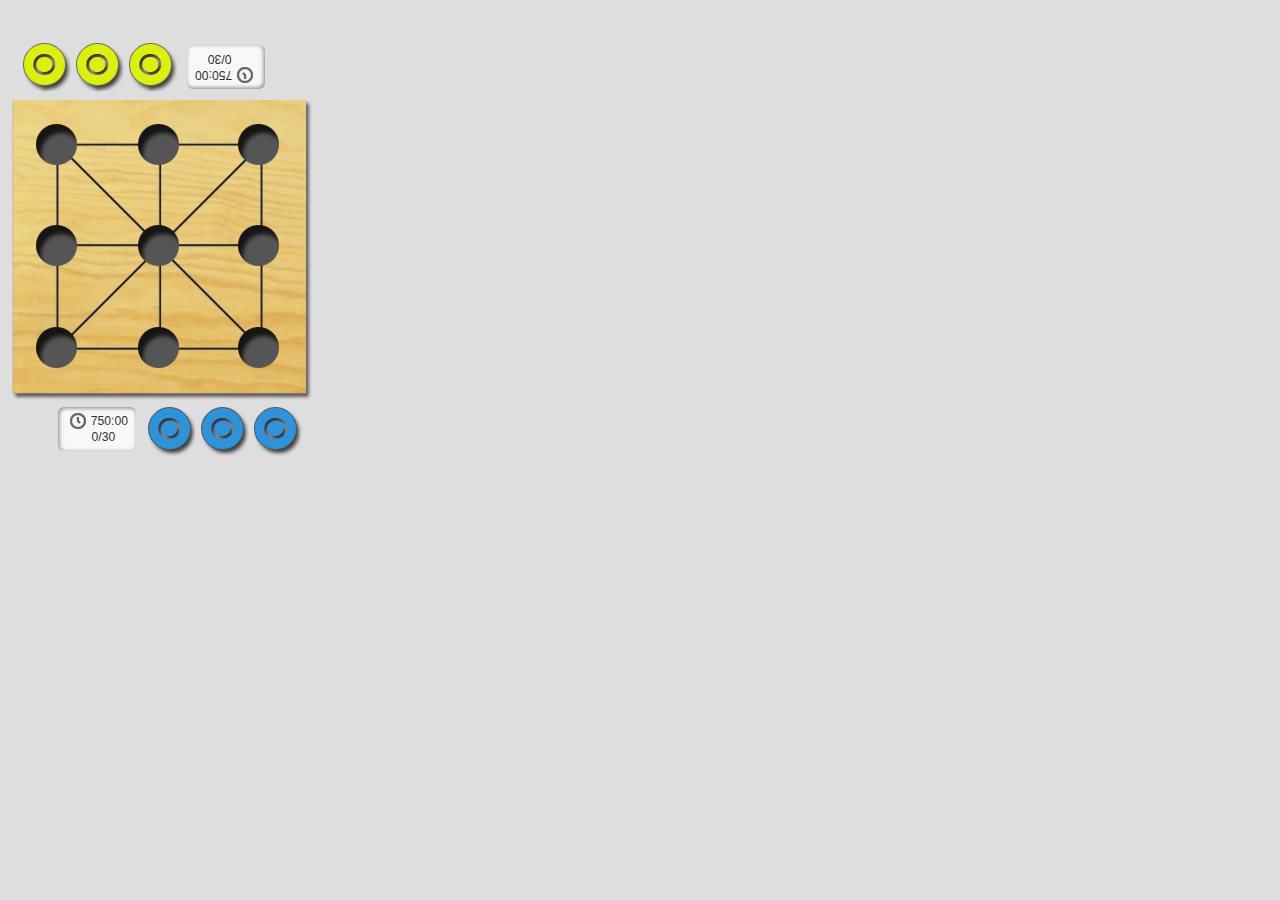
<file: index.html>
<!DOCTYPE html>
<html>
    <head>
        <title>Ta-Te-Ti</title>
        <meta http-equiv="content-type" content="text/html; charset=utf-8"/>
        <meta name="viewport" content="width=device-width, initial-scale=1.0, maximum-scale=1.0, user-scalable=0" />
        <meta name="apple-mobile-web-app-capable" content="YES"/>
        <meta name="apple-mobile-web-app-status-bar-style" content="black-translucent" />        
        <link rel="apple-touch-icon" href="images/apple-touch-icon.png"/>

        <!--
        <script type="text/javascript" src="js/phonegap.js"></script>
        -->
        <script type="text/javascript" src="js/jquery.min.js"></script>
        <script type="text/javascript" src="js/jquery-ui.custom.min.js"></script>
        <script type="text/javascript" src="js/mock-require.js"></script>
        <script type="text/javascript" src="js/morningwood.js"></script>
        <script type="text/javascript" src="js/tateti.js"></script>
        <script type="text/javascript" src="js/tateti-ui.js"></script>
        <script type="text/javascript" src="js/tateti-ai.js"></script>
        <!--
        <script type="text/javascript" src="js/tateti-ai-tree.js"></script>
        -->
        <script type="text/javascript">
            $(function() {
                tateti.ui.init();
            });
        </script>

        <style type="text/css">
            @import url(css/tateti-ui.css);
        </style>
    </head>
    <body>
        <div id="wrapper">
            <div id="board">
                <!-- board cells -->
                <div id="A" class="cell"></div>
                <div id="B" class="cell"></div>
                <div id="C" class="cell"></div>
                <div id="D" class="cell"></div>
                <div id="E" class="cell"></div>
                <div id="F" class="cell"></div>
                <div id="G" class="cell"></div>
                <div id="H" class="cell"></div>
                <div id="I" class="cell"></div>

                <!-- p1 pieces -->
                <div id="P11" class="piece P1" alt="O"></div>
                <div id="P12" class="piece P1" alt="O"></div>
                <div id="P13" class="piece P1" alt="O"></div>

                <!-- p2 pieces -->
                <div id="P21" class="piece P2" alt="X"></div>
                <div id="P22" class="piece P2" alt="X"></div>
                <div id="P23" class="piece P2" alt="X"></div>
            </div>
            <div class="menu P1">
            </div>
            <div class="menu P2">
            </div>
            <div class="status P1">
                <dl>
                    <dt class="time"></dt>
                    <dd class="time">0:00</dt>
                    <dt class="moves"></dt>
                    <dd class="moves">0</dt>
                </dl>
            </div>
            <div class="status P2">
                <dl>
                    <dt class="time"></dt>
                    <dd class="time">0:00</dt>
                    <dt class="moves"></dt>
                    <dd class="moves">0</dt>
                </dl>
            </div>
            <div class="message P1">
                <span class="content"></span>
            </div>
            <div class="message P2">
                <span class="content"></span>
            </div>
        </div>
    </body>
</html>
</file>
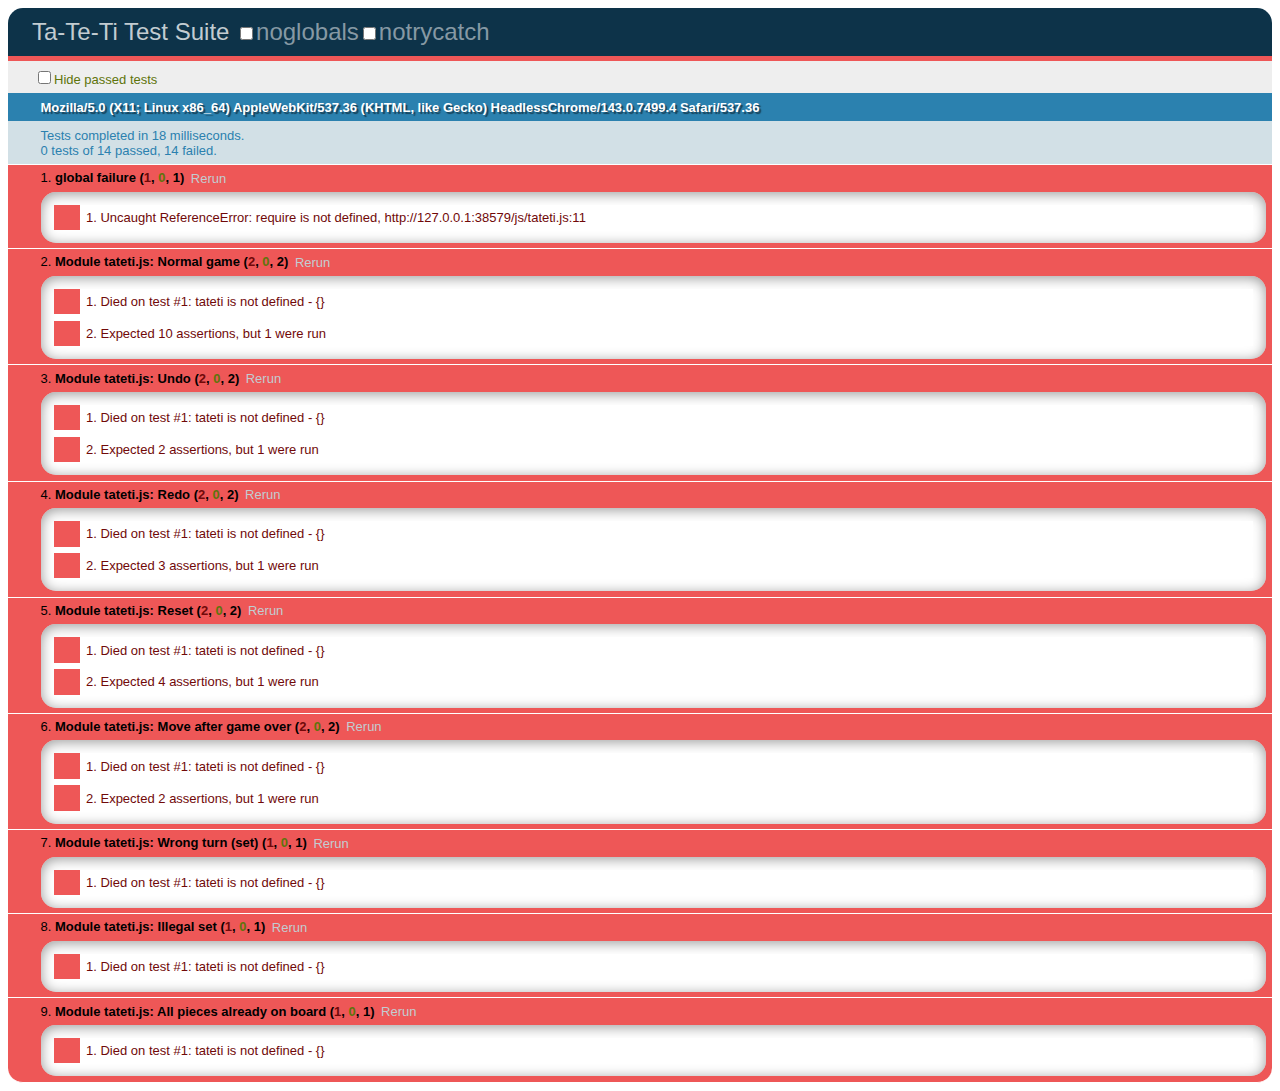
<file: test/index.html>
<!DOCTYPE html>
<html>
<head>
    <meta charset="UTF-8" />
    <title>Ta-Te-Ti Test Suite</title>
    <link rel="stylesheet" href="qunit/qunit.css" type="text/css" media="screen"/>
    <script type="text/javascript" src="qunit/qunit.js"></script>
    <script type="text/javascript" src="../js/jquery.min.js"></script>
    <script type="text/javascript" src="../js/morningwood.js"></script>
    <script type="text/javascript" src="../js/tateti.js"></script>
    <script type="text/javascript" src="unit/tateti.js"></script>
    <script type="text/javascript">
    </script>
</head>
<body>
    <h1 id="qunit-header">Ta-Te-Ti Test Suite</h1>
    <h2 id="qunit-banner"></h2>
    <div id="qunit-testrunner-toolbar"></div>
    <h2 id="qunit-userAgent"></h2>
    <ol id="qunit-tests"></ol>
    <div id="qunit-fixture">test markup</div>
</body>
</html>
</file>
<file: test/qunit/qunit.css>
/**
 * QUnit v1.3.0pre - A JavaScript Unit Testing Framework
 *
 * http://docs.jquery.com/QUnit
 *
 * Copyright (c) 2011 John Resig, Jörn Zaefferer
 * Dual licensed under the MIT (MIT-LICENSE.txt)
 * or GPL (GPL-LICENSE.txt) licenses.
 */

/** Font Family and Sizes */

#qunit-tests, #qunit-header, #qunit-banner, #qunit-testrunner-toolbar, #qunit-userAgent, #qunit-testresult {
	font-family: "Helvetica Neue Light", "HelveticaNeue-Light", "Helvetica Neue", Calibri, Helvetica, Arial, sans-serif;
}

#qunit-testrunner-toolbar, #qunit-userAgent, #qunit-testresult, #qunit-tests li { font-size: small; }
#qunit-tests { font-size: smaller; }


/** Resets */

#qunit-tests, #qunit-tests ol, #qunit-header, #qunit-banner, #qunit-userAgent, #qunit-testresult {
	margin: 0;
	padding: 0;
}


/** Header */

#qunit-header {
	padding: 0.5em 0 0.5em 1em;

	color: #8699a4;
	background-color: #0d3349;

	font-size: 1.5em;
	line-height: 1em;
	font-weight: normal;

	border-radius: 15px 15px 0 0;
	-moz-border-radius: 15px 15px 0 0;
	-webkit-border-top-right-radius: 15px;
	-webkit-border-top-left-radius: 15px;
}

#qunit-header a {
	text-decoration: none;
	color: #c2ccd1;
}

#qunit-header a:hover,
#qunit-header a:focus {
	color: #fff;
}

#qunit-banner {
	height: 5px;
}

#qunit-testrunner-toolbar {
	padding: 0.5em 0 0.5em 2em;
	color: #5E740B;
	background-color: #eee;
}

#qunit-userAgent {
	padding: 0.5em 0 0.5em 2.5em;
	background-color: #2b81af;
	color: #fff;
	text-shadow: rgba(0, 0, 0, 0.5) 2px 2px 1px;
}


/** Tests: Pass/Fail */

#qunit-tests {
	list-style-position: inside;
}

#qunit-tests li {
	padding: 0.4em 0.5em 0.4em 2.5em;
	border-bottom: 1px solid #fff;
	list-style-position: inside;
}

#qunit-tests.hidepass li.pass, #qunit-tests.hidepass li.running  {
	display: none;
}

#qunit-tests li strong {
	cursor: pointer;
}

#qunit-tests li a {
	padding: 0.5em;
	color: #c2ccd1;
	text-decoration: none;
}
#qunit-tests li a:hover,
#qunit-tests li a:focus {
	color: #000;
}

#qunit-tests ol {
	margin-top: 0.5em;
	padding: 0.5em;

	background-color: #fff;

	border-radius: 15px;
	-moz-border-radius: 15px;
	-webkit-border-radius: 15px;

	box-shadow: inset 0px 2px 13px #999;
	-moz-box-shadow: inset 0px 2px 13px #999;
	-webkit-box-shadow: inset 0px 2px 13px #999;
}

#qunit-tests table {
	border-collapse: collapse;
	margin-top: .2em;
}

#qunit-tests th {
	text-align: right;
	vertical-align: top;
	padding: 0 .5em 0 0;
}

#qunit-tests td {
	vertical-align: top;
}

#qunit-tests pre {
	margin: 0;
	white-space: pre-wrap;
	word-wrap: break-word;
}

#qunit-tests del {
	background-color: #e0f2be;
	color: #374e0c;
	text-decoration: none;
}

#qunit-tests ins {
	background-color: #ffcaca;
	color: #500;
	text-decoration: none;
}

/*** Test Counts */

#qunit-tests b.counts                       { color: black; }
#qunit-tests b.passed                       { color: #5E740B; }
#qunit-tests b.failed                       { color: #710909; }

#qunit-tests li li {
	margin: 0.5em;
	padding: 0.4em 0.5em 0.4em 0.5em;
	background-color: #fff;
	border-bottom: none;
	list-style-position: inside;
}

/*** Passing Styles */

#qunit-tests li li.pass {
	color: #5E740B;
	background-color: #fff;
	border-left: 26px solid #C6E746;
}

#qunit-tests .pass                          { color: #528CE0; background-color: #D2E0E6; }
#qunit-tests .pass .test-name               { color: #366097; }

#qunit-tests .pass .test-actual,
#qunit-tests .pass .test-expected           { color: #999999; }

#qunit-banner.qunit-pass                    { background-color: #C6E746; }

/*** Failing Styles */

#qunit-tests li li.fail {
	color: #710909;
	background-color: #fff;
	border-left: 26px solid #EE5757;
	white-space: pre;
}

#qunit-tests > li:last-child {
	border-radius: 0 0 15px 15px;
	-moz-border-radius: 0 0 15px 15px;
	-webkit-border-bottom-right-radius: 15px;
	-webkit-border-bottom-left-radius: 15px;
}

#qunit-tests .fail                          { color: #000000; background-color: #EE5757; }
#qunit-tests .fail .test-name,
#qunit-tests .fail .module-name             { color: #000000; }

#qunit-tests .fail .test-actual             { color: #EE5757; }
#qunit-tests .fail .test-expected           { color: green;   }

#qunit-banner.qunit-fail                    { background-color: #EE5757; }


/** Result */

#qunit-testresult {
	padding: 0.5em 0.5em 0.5em 2.5em;

	color: #2b81af;
	background-color: #D2E0E6;

	border-bottom: 1px solid white;
}

/** Fixture */

#qunit-fixture {
	position: absolute;
	top: -10000px;
	left: -10000px;
}
</file>
